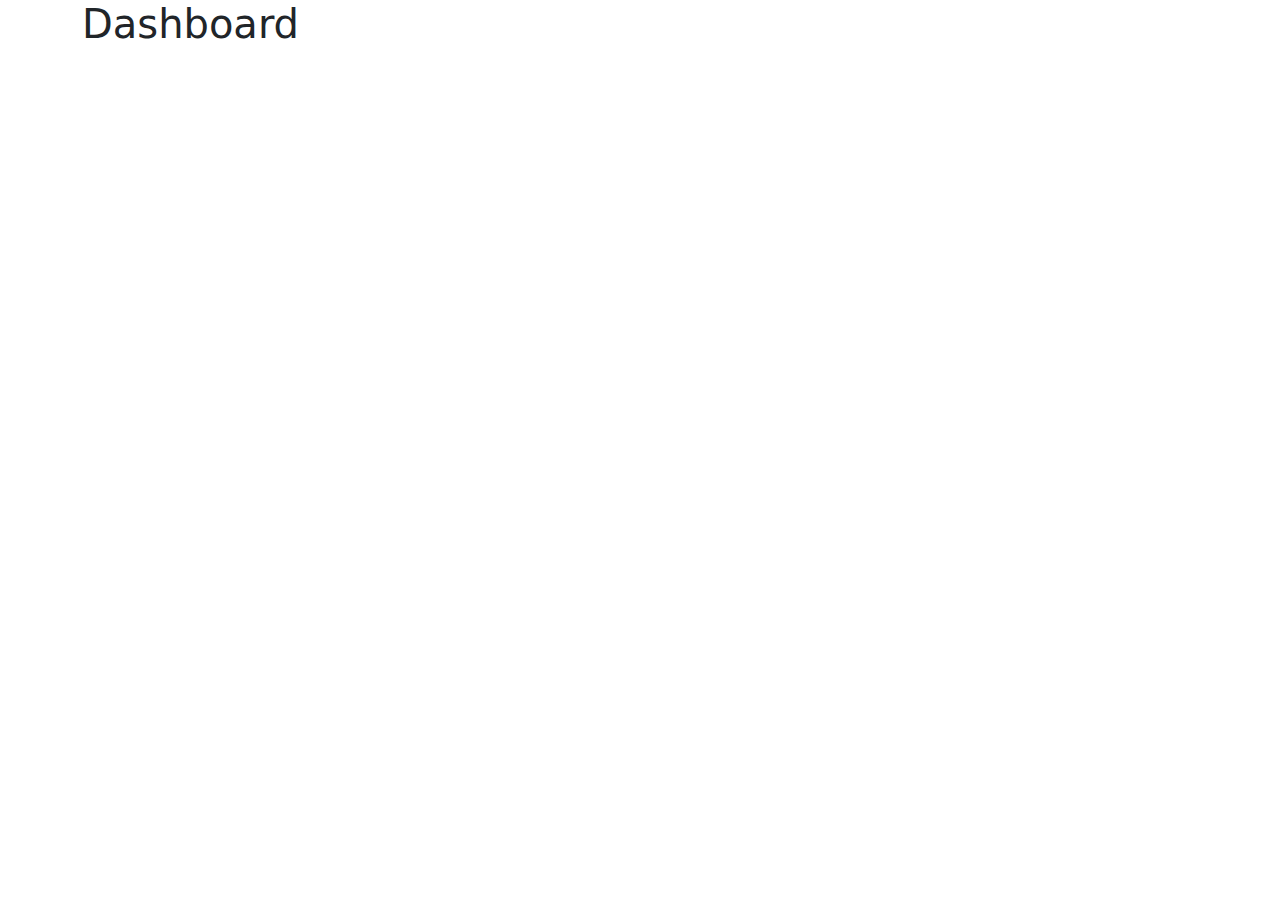
<file: dashboard.html>
<!DOCTYPE html>
<html lang="en">
<head>
    <meta charset="UTF-8">
    <meta name="viewport" content="width=device-width, initial-scale=1.0">
    <link rel="stylesheet" href="/bootstrap/css/bootstrap.min.css">
    <title>Document</title>
</head>
<body>
    <div class="container">
        <h1>Dashboard</h1>
    </div>
    <script src="/bootstrap/js/bootstrap.min.js"></script>
</body>
</html>
</file>
